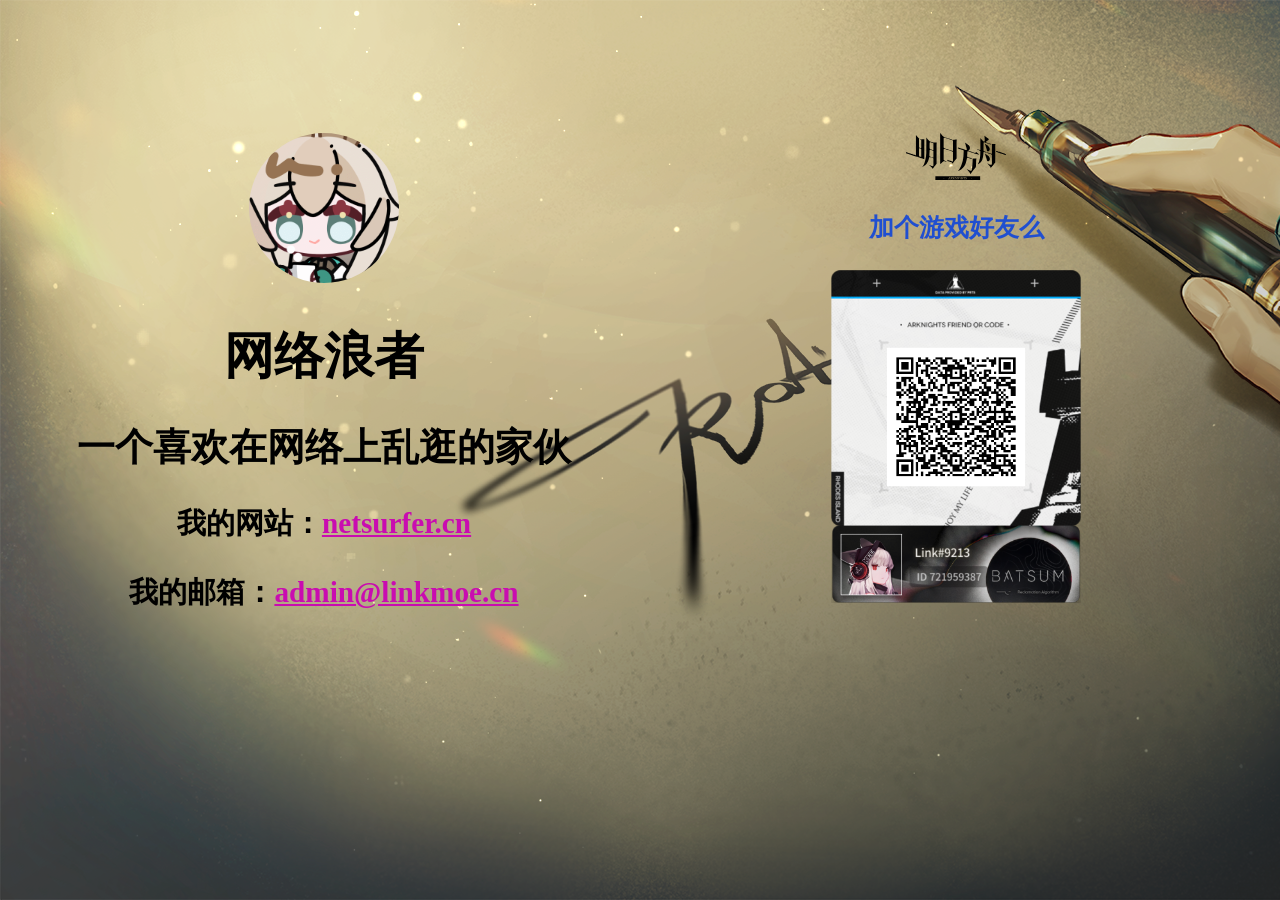
<file: index.html>
<!DOCTYPE html>
<html lang="zh">
<head>
    <meta charset="UTF-8">
    <meta name="viewport" content="width=device-width, initial-scale=1.0">
    <title>网络浪者</title>
    <link rel="stylesheet" href="style.css">
</head>
<body>
    <div class="column">
        <img src="head.gif" class="head">
        <h1>网络浪者</h1>
        <h2>一个喜欢在网络上乱逛的家伙</h2>
        <h3>我的网站：<a href="https://netsurfer.cn/">netsurfer.cn</a></h2>
        <h3>我的邮箱：<a href="mailto:admin@linkmoe.cn">admin@linkmoe.cn</a></h2>
    </div>
    <div class="column">
        <img src="arknights.svg" width="100"></br>
        <p>加个游戏好友么</p>
        <img src="biligame.png" class="biligame">
    </div>
    <!--/egg.html-->
</body>
</html>
</file>
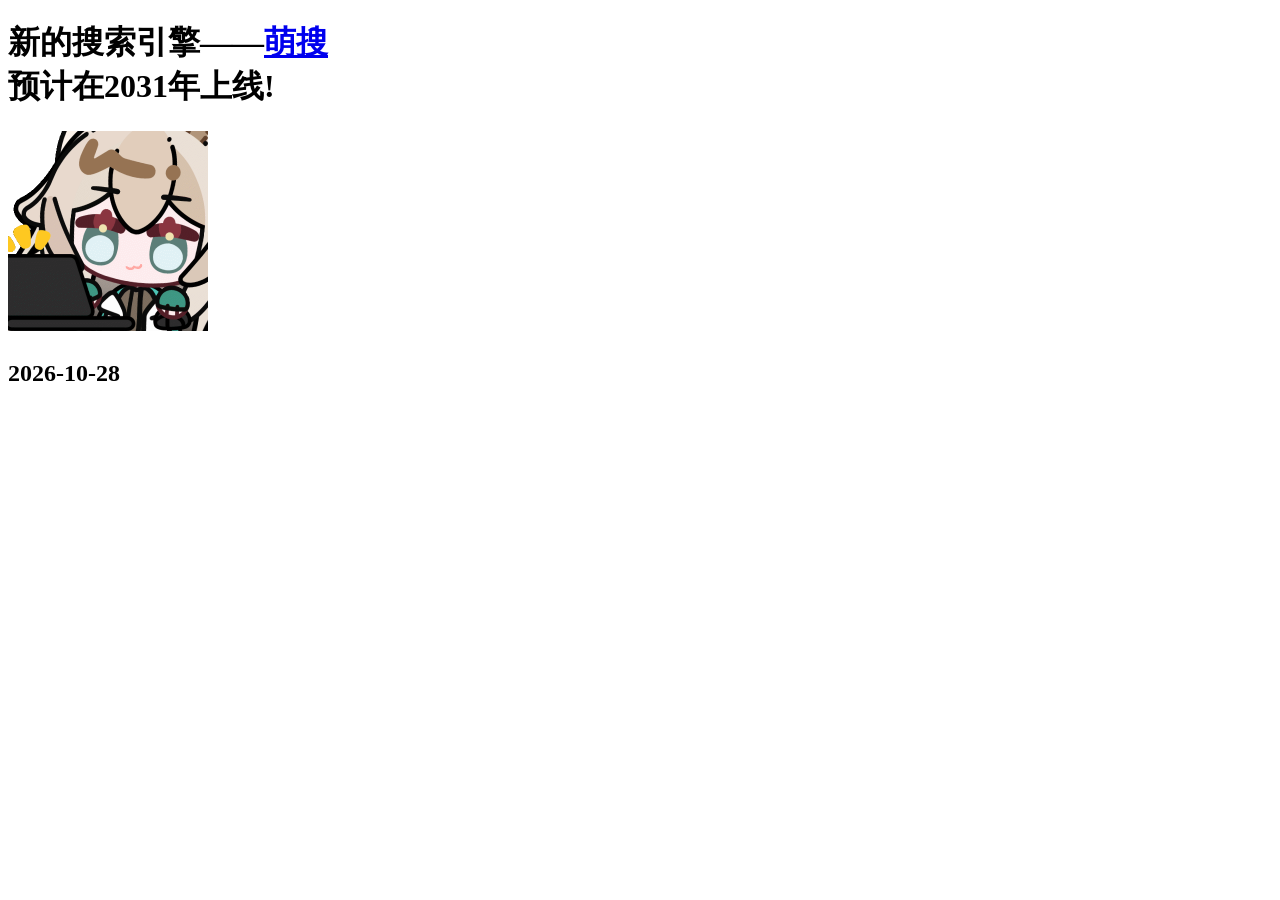
<file: egg.html>
<!DOCTYPE html>
<html lang="zh">
<head>
    <meta charset="UTF-8">
    <meta name="viewport" content="width=device-width, initial-scale=1.0">
    <title>彩蛋?</title>
</head>
<body>
<h1>新的搜索引擎——<a href="http://moeso.cn">萌搜</a></br>预计在2031年上线!<h1>
<img src="work.gif" width="200xp">
<h2>2026-10-28</h2>
</body>
</html>
</file>
<file: style.css>
body {
  text-align: center;
  background-image: url(bg.png);
}
p{
  color: rgb(32, 79, 208);
  font-weight: bold;
  font-size: 25px;
}
a{
  color: #c90cb0;
  font-weight: bold;
}
h2{
  font-weight:bold;
}
.head{
  border-radius: 100px;
  width: 150px;
  height: 150px;
}
.biligame{
  width: 250px;
  height: auto;
}
.column{
  float: left;
  width: 50%;
  font-size: 25px;
  font-weight: bold;
  margin-top: 125px;
}
</file>
